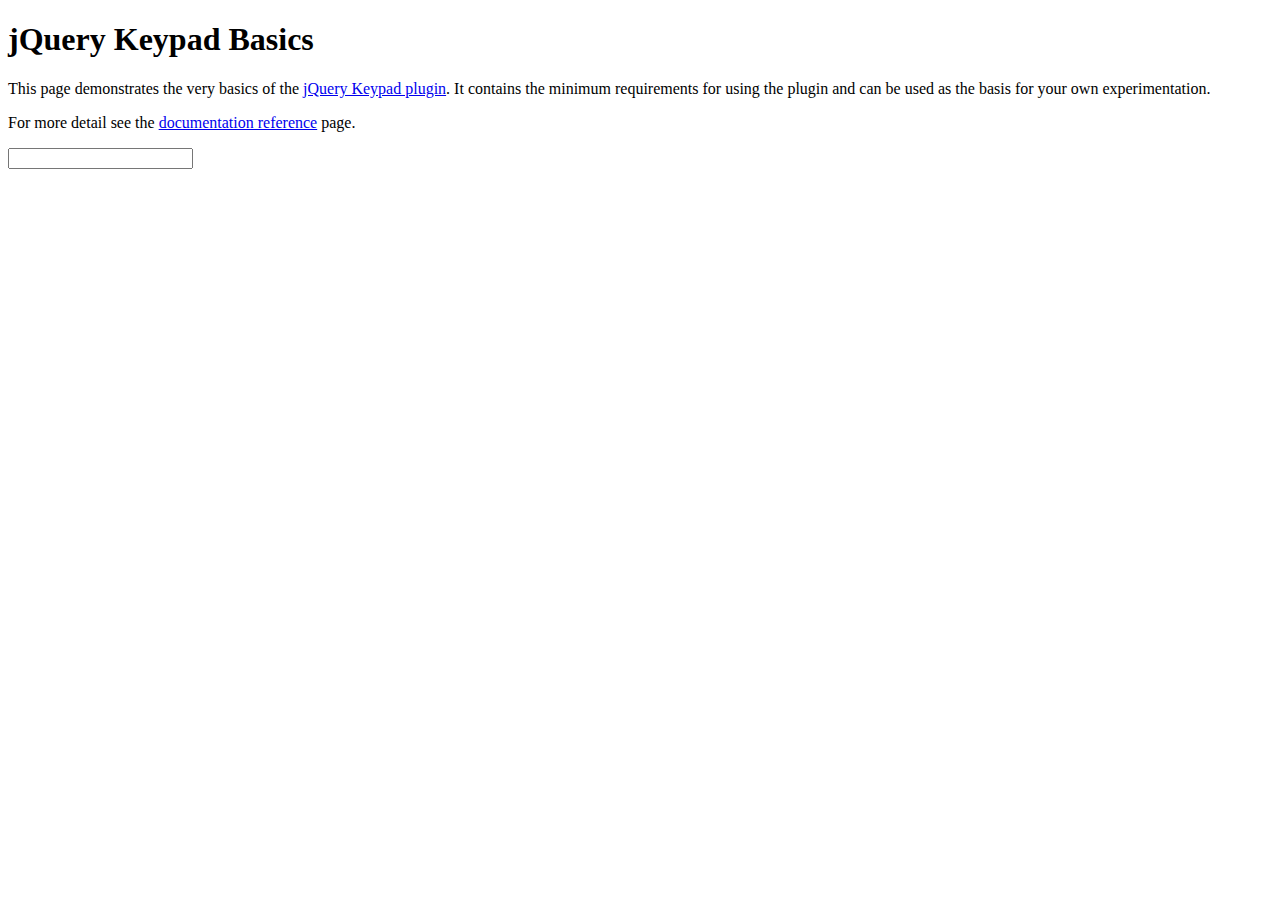
<file: keyboard/keypadBasics.html>
﻿<!DOCTYPE HTML PUBLIC "-//W3C//DTD HTML 4.01//EN"
     "http://www.w3.org/TR/html4/strict.dtd">
<html>
<head>
<meta http-equiv="Content-Type" content="text/html; charset=UTF-8">
<title>jQuery Keypad</title>
<script type="text/javascript" src="jquery-1.3.2.js"></script>
<script type="text/javascript" src="jquery.keypad.js"></script>
<script type="text/javascript">
$(function () {
	$('#defaultKeypad').keypad();
});
</script>
<style type="text/css">
@import "jquery.keypad.css";
</style>
</head>
<body>
<h1>jQuery Keypad Basics</h1>
<p>This page demonstrates the very basics of the
	<a href="http://keith-wood.name/keypad.html">jQuery Keypad plugin</a>.
	It contains the minimum requirements for using the plugin and
	can be used as the basis for your own experimentation.</p>
<p>For more detail see the <a href="http://keith-wood.name/keypadRef.html">documentation reference</a> page.</p>
<p><input type="text" id="defaultKeypad"></p>
<!--
   ┏━━━━━━━━━━━━━━━━━━━━━┓
   ┃             源 码 爱 好 者               ┃
   ┣━━━━━━━━━━━━━━━━━━━━━┫
   ┃                                          ┃
   ┃           提供源码发布与下载             ┃
   ┃                                          ┃
   ┃        http://www.codefans.net           ┃
   ┃                                          ┃
   ┃            互助、分享、提高              ┃
   ┗━━━━━━━━━━━━━━━━━━━━━┛
-->

</body>
</html>
</file>
